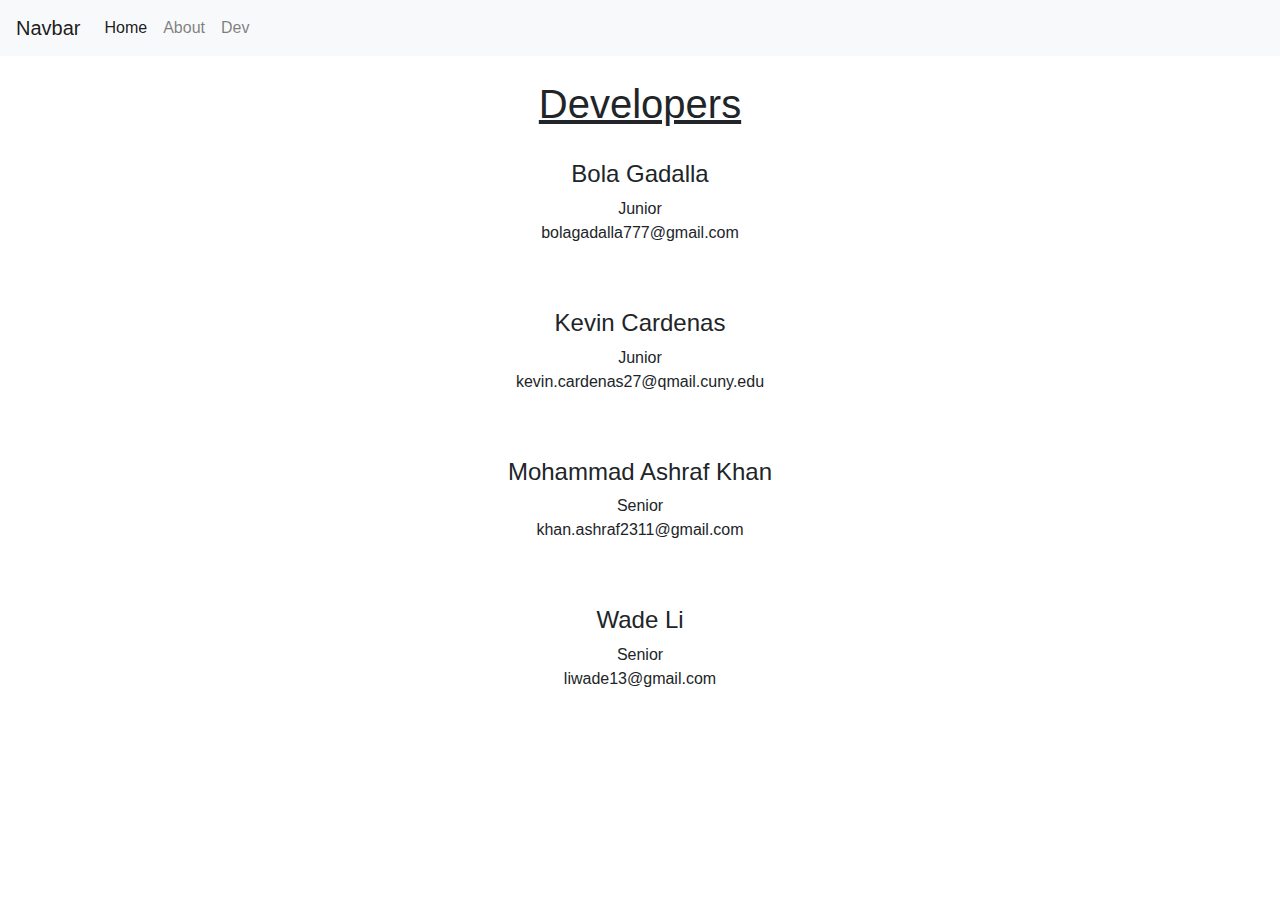
<file: dev.html>
<!DOCTYPE html>
<html>
<head>

	<meta charset="utf-8">
    <meta name="viewport" content="width=device-width, initial-scale=1, shrink-to-fit=no">

    <!-- Bootstrap CSS -->
	<link rel="stylesheet" href="https://stackpath.bootstrapcdn.com/bootstrap/4.3.1/css/bootstrap.min.css" integrity="sha384-ggOyR0iXCbMQv3Xipma34MD+dH/1fQ784/j6cY/iJTQUOhcWr7x9JvoRxT2MZw1T" crossorigin="anonymous">
<script src="https://code.jquery.com/jquery-3.3.1.slim.min.js" integrity="sha384-q8i/X+965DzO0rT7abK41JStQIAqVgRVzpbzo5smXKp4YfRvH+8abtTE1Pi6jizo" crossorigin="anonymous"></script>
<script src="https://cdnjs.cloudflare.com/ajax/libs/popper.js/1.14.7/umd/popper.min.js" integrity="sha384-UO2eT0CpHqdSJQ6hJty5KVphtPhzWj9WO1clHTMGa3JDZwrnQq4sF86dIHNDz0W1" crossorigin="anonymous"></script>
<script src="https://stackpath.bootstrapcdn.com/bootstrap/4.3.1/js/bootstrap.min.js" integrity="sha384-JjSmVgyd0p3pXB1rRibZUAYoIIy6OrQ6VrjIEaFf/nJGzIxFDsf4x0xIM+B07jRM" crossorigin="anonymous"></script>
	<title></title>
</head>
<body>
	<nav class="navbar navbar-expand-lg navbar-light bg-light">
  <a class="navbar-brand" href="#">Navbar</a>
  <button class="navbar-toggler" type="button" data-toggle="collapse" data-target="#navbarNavDropdown" aria-controls="navbarNavDropdown" aria-expanded="false" aria-label="Toggle navigation">
    <span class="navbar-toggler-icon"></span>
  </button>
  <div class="collapse navbar-collapse" id="navbarNavDropdown">
    <ul class="navbar-nav">
      <li class="nav-item active">
        <a class="nav-link" href="index.html">Home <span class="sr-only">(current)</span></a>
      </li>
      <li class="nav-item">
        <a class="nav-link" href="about.html">About</a>
      </li>
      <li class="nav-item">
        <a class="nav-link" href="dev.html">Dev</a>
      </li>
    </ul>
  </div>
  </nav>
  <center>
    <br>
    <h1><u>Developers</u></h1>
    <br>
    <h4>Bola Gadalla</h4>
    <p>Junior<br>bolagadalla777@gmail.com</p>
    <br>
    <br>
    <h4>Kevin Cardenas</h4>
    <p>Junior<br>kevin.cardenas27@qmail.cuny.edu</p>
    <br>
    <br>
    <h4>Mohammad Ashraf Khan</h4>
    <p>Senior<br>khan.ashraf2311@gmail.com</p>
    <br>
    <br>
    <h4>Wade Li</h4>
    <p>Senior<br>liwade13@gmail.com</p>
    <br>
    <br>
  </center>
</body>
</html>
</file>
